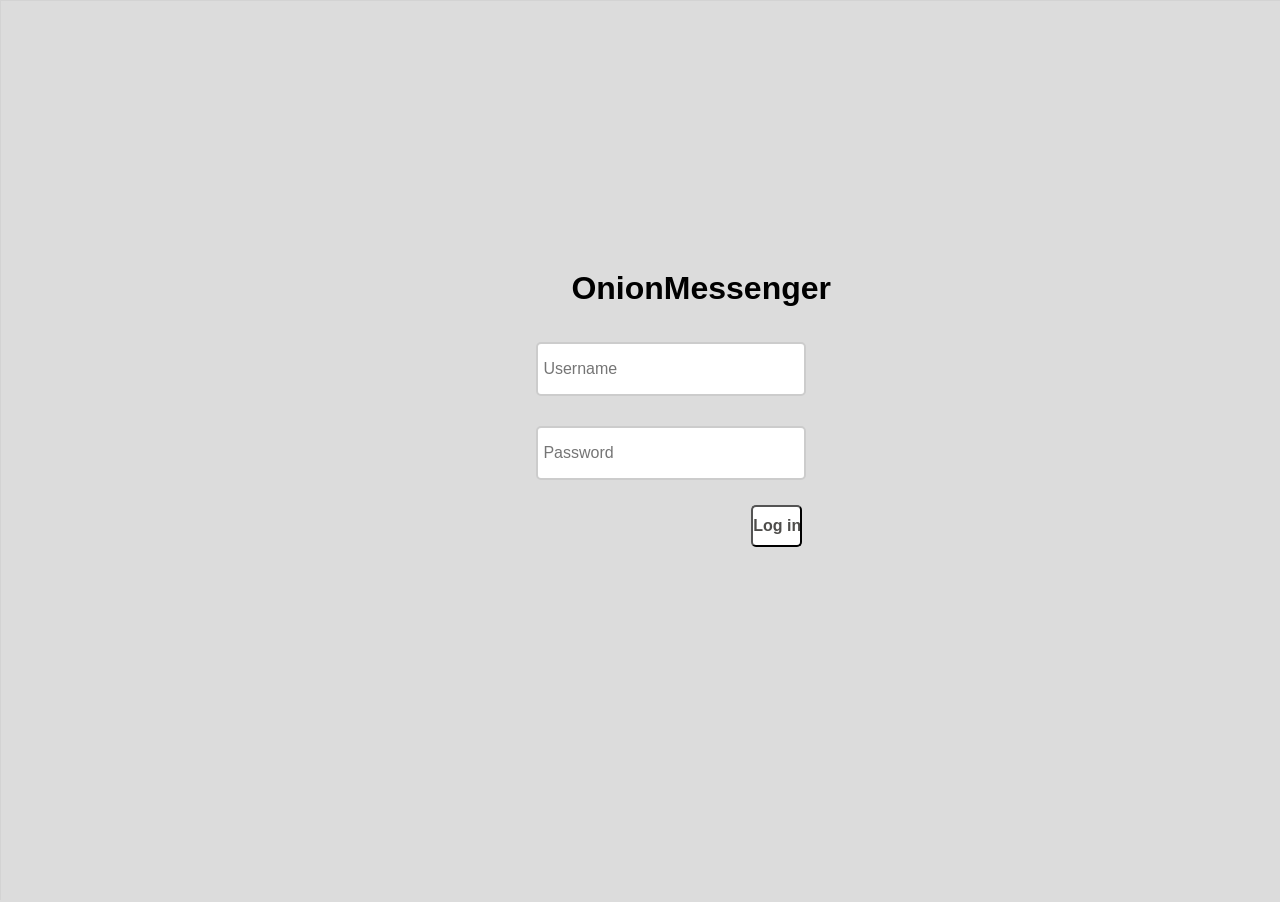
<file: apps/websocket/priv/index.html>
<!doctype html>
<html>
<head>
    <base href="static/">
    <title>OnionMessenger ManagementApplication</title>
    <script type="text/javascript" src="js/jquery.min.js"></script>

    <script src="js/jquery.modal.min.js" type="text/javascript" charset="utf-8"></script>
    <link rel="stylesheet" href="css/jquery.modal.min.css" type="text/css" media="screen" />

    <script type="text/javascript" src="js/vis.js"></script>
    <script type="text/javascript" src="js/long.js"></script>
    <script type="text/javascript" src="js/bytebuffer.js"></script>
    <script type="text/javascript" src="js/protobuf.js"></script>

    <link href="css/main.css" rel="stylesheet" type="text/css"/>
    <script type="text/javascript" src="js/functions.js"></script>
</head>

<body>
    <div id="network"></div>
    <div class="main" id="main">
        <h2>OnionMessenger</h2>
        <form id="login" method="post">
            <input type="text" class="login-input" name="username" placeholder="Username" id="username"/>
            <input type="password" class="login-input" name="password" placeholder="Password" id="password"/>
            <div id="error">
                Wrong user credentials have been entered.
            </div>
            <input type="submit" id="submit-login" value="Log in"/>
        </form>
    </div>

    <div id="dashboard">
        <h3>Find Node</h3>
        <form id="finder">
            <input type="text" class="padding-input" id="find-node" placeholder="Search node" />
            <input type="submit" class="padding-button" value="Search"/>
        </form>

        <div id="edit-from-edge" class="hide-display">
            <hr>
            <h3>Alter edge</h3>
            <table>
                <tr>
                    <td>
                        <label for="edge-from1">From:</label>
                    </td>
                    <td>
                        <input type="text" class="padding-input-edge" id="edge-from1" disabled value="undef"/>
                    </td>
                </tr>
                <tr>
                    <td>
                        <label for="edge-to1">To:</label>
                    </td>
                    <td>
                        <input type="text" class="padding-input-edge" id="edge-to1" disabled value="undef"/>
                    </td>
                </tr>
                <tr>
                    <td>
                        Weight:
                    </td>
                    <td>
                        <input type="number" class="padding-input-edge edge-weight" id="weight1" value="undef" placeholder="not defined"/>
                    </td>
                    <td class="padding-table-data">
                        <input class="padding-button" id="weight1-delete" type="submit" value="Delete" />
                    </td>
                </tr>
            </table>
            <table>
                <tr>
                    <td>
                        <label for="edge-from2">From:</label>
                    </td>
                    <td>
                        <input type="text" class="padding-input-edge" id="edge-from2" disabled value="undef" />
                    </td>
                </tr>
                <tr>
                    <td>
                        <label for="edge-to2">To:</label>
                    </td>
                    <td>
                        <input type="text" class="padding-input-edge" id="edge-to2" disabled value="undef" />
                    </td>
                </tr>
                <tr>
                    <td>
                        Weight:
                    </td>
                    <td>
                        <input type="number" class="padding-input-edge edge-weight" id="weight2" value="undef" placeholder="not defined" />
                    </td>
                    <td class="padding-table-data">
                        <input class="padding-button" id="weight2-delete" type="submit" value="Delete" />
                    </td>
                </tr>
            </table>
        </div>

        <div id="edit-from-node" class="hide-display">
            <hr>
            <h3>Alter node</h3>
            <p>
                <input type="text" class="padding-input" id="node-id" disabled>
                <input type="submit" class="padding-button" id="add-edge" value="Add edge" />
            </p>
        </div>

        <div id="add-edge-from-node" class="hide-display">
            <div class="edge-information">
                <table>
                    <tr>
                        <td>
                            <label for="from">From:</label>
                        </td>
                        <td>
                            <input type="text" class="padding-input-edge" id="from" disabled value="undef" />
                        </td>
                    </tr>
                    <tr>
                        <td>
                            <label for="to">To:</label>
                        </td>
                        <td>
                            <input id="to" list="suggestions" class="padding-input-edge" />
                            <datalist id="suggestions">
                            </datalist>
                        </td>
                    </tr>
                    <tr>
                        <td>
                            <label for="weight">Weight:</label>
                        </td>
                        <td>
                            <input type="number" id="weight" class="padding-input-edge" value="undef" />
                        </td>
                        <td class="padding-table-data">
                            <input type="submit" class="padding-button" id="add-edge-submit" value="Save" />
                        </td>
                    </tr>
                </table>
            </div>
        </div>

	</div>

    <div id="user-management-box" class="box">
        <input type="button" id="add-administrator-button" value="Add administrator"/>
        <h1>Administrators</h1>
        <hr>
        <div id="table-box">
            <table id="table">
                <thead>
                    <tr class="tr">
                        <th id="th">Username</th>
                        <th id="th-super-admin">SuperAdmin</th>
                        <th id="th-buttons"></th>
                    </tr>
                </thead>
                <tbody id="tbody">
                </tbody>
            </table>
        </div>
    </div>

    <div id="add-administrator-box" class="box">
        <h1>Add administrator</h1>
        <hr>
        <div class="add-content-wrapper content-wrapper">
            <label class="label" for="add-username">Username</label>
            <input class="padding-input" type="text" minlength="2" id="add-username"/>
        </div>

        <div class="add-submit-wrapper submit-wrapper">
            <input type="button" id="back-button-add" class="padding-button" value="Back"/>
            <input type="button" id="create-administrator-button" class="padding-button" value="Create"/>
        </div>
    </div>

    <div id="edit-administrator-box" class="box">
        <h1 id="edit-username-title">Edit {Username}</h1>
        <hr>
        <div class="edit-content-wrapper content-wrapper">
            <label class="label" for="edit-password">New password</label>
            <input class="padding-input" type="password" id="edit-password"/><br />
            <label class="label" for="edit-password2">Re-enter new password</label>
            <input class="padding-input" type="password" id="edit-password2"/><br />
            <label class="label" for="edit-superadmin">Super Admin</label>
            <input type="checkbox" id="edit-superadmin"> If an administrator gets the right to be a super admin, he/she will have the authorisation to add new administrators to the system and edit their user information.<br />
        </div>

        <div class="edit-submit-wrapper submit-wrapper">
            <input type="hidden" id="edit-username" />
            <input type="button" id="back-button-edit" class="padding-button" value="Back" />
            <input type="submit" id="save-edit-admin-button" class="padding-button" value="Save" />
            <input type="submit" id="reset-password-button" class ="padding-reset-password-button" value="Reset password" />
        </div>
    </div>

    <img src="img/user-management.png" id="settings-user-management" class="settings" alt="settings" title="User Management">
    <img src="img/dashboard.png" id="settings-dashboard" class="settings" alt="settings" title="Graph Dashboard">

    <div id="modal-message">
        <p>Would you like to delete admin: <span id="usernameToDelete"></span> </p>

        <div>
            <input type="submit" id = "delete-admin-accepted" class="padding-button" value="Delete" />
            <input type="submit" id = "delete-admin-rejected" class="padding-button" value="Keep"/>
        </div>

        <!--</form>-->
    </div>

    <span id="success-notice">
        &nbsp;
    </span>
    <span id="error-notice">
        &nbsp;
    </span>
    <span id="show-password-notice">
        &nbsp;
    </span>
    <span id="graph-delay-notice">
        &nbsp;
    </span>
</body>
</html>
</file>
